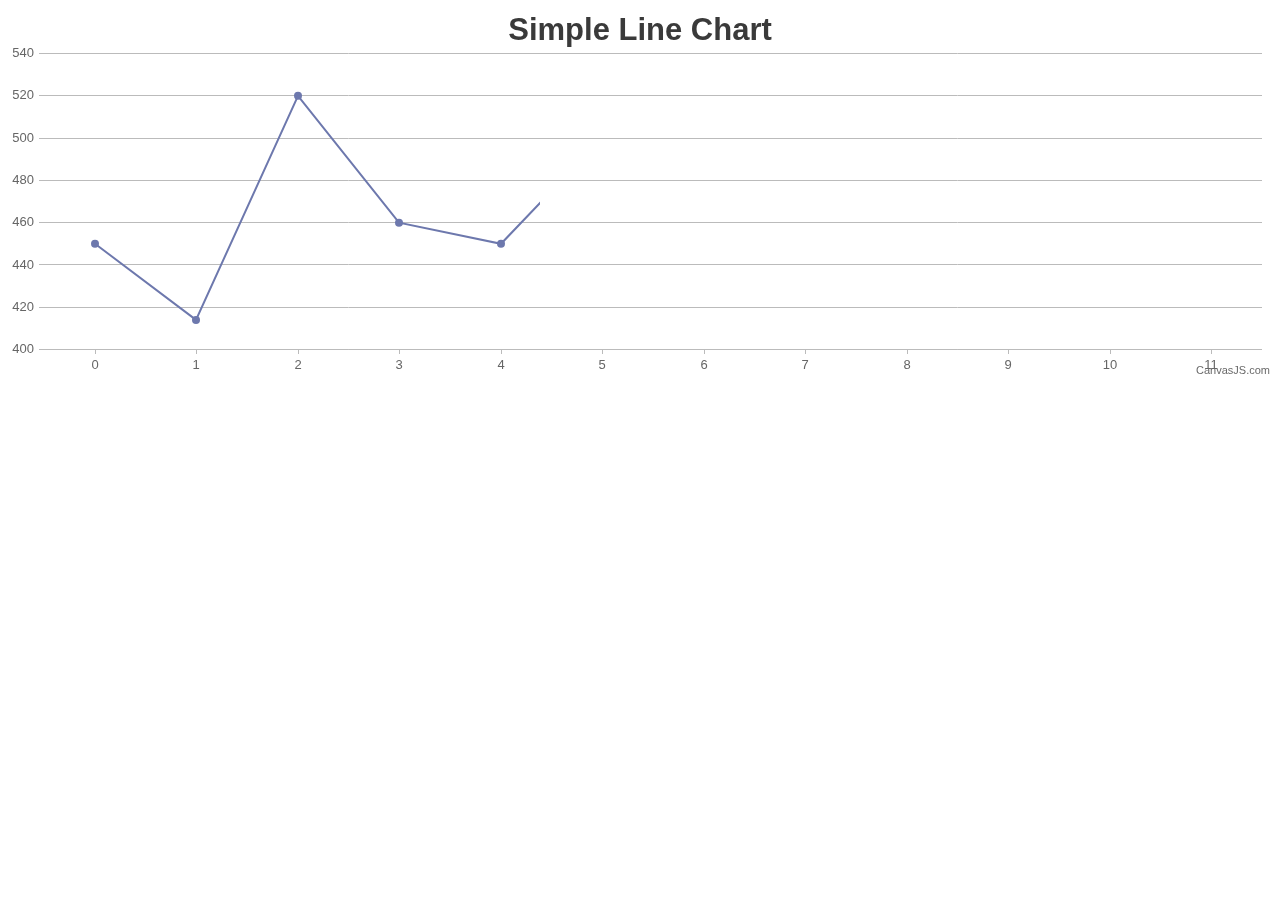
<file: test.html>
<!DOCTYPE HTML>
<html>
<head>
  <script src="canvasjs.min.js"></script>
</head>
<body>
  <div id="chartContainer" style="height: 370px; width: 100%;"></div>
  <script>
    window.onload = function () {
      var chart = new CanvasJS.Chart("chartContainer", {
        animationEnabled: true,
        theme: "light2",
        title: {
          text: "Simple Line Chart"
        },
        data: [{
          type: "line",
          dataPoints: [
            { y: 450 },
            { y: 414 },
            { y: 520 },
            { y: 460 },
            { y: 450 },
            { y: 500 },
            { y: 480 },
            { y: 480 },
            { y: 410 },
            { y: 500 },
            { y: 480 },
            { y: 510 }
          ]
        }]
      });
      chart.render();
    }
  </script>
</body>
</html>
</file>
